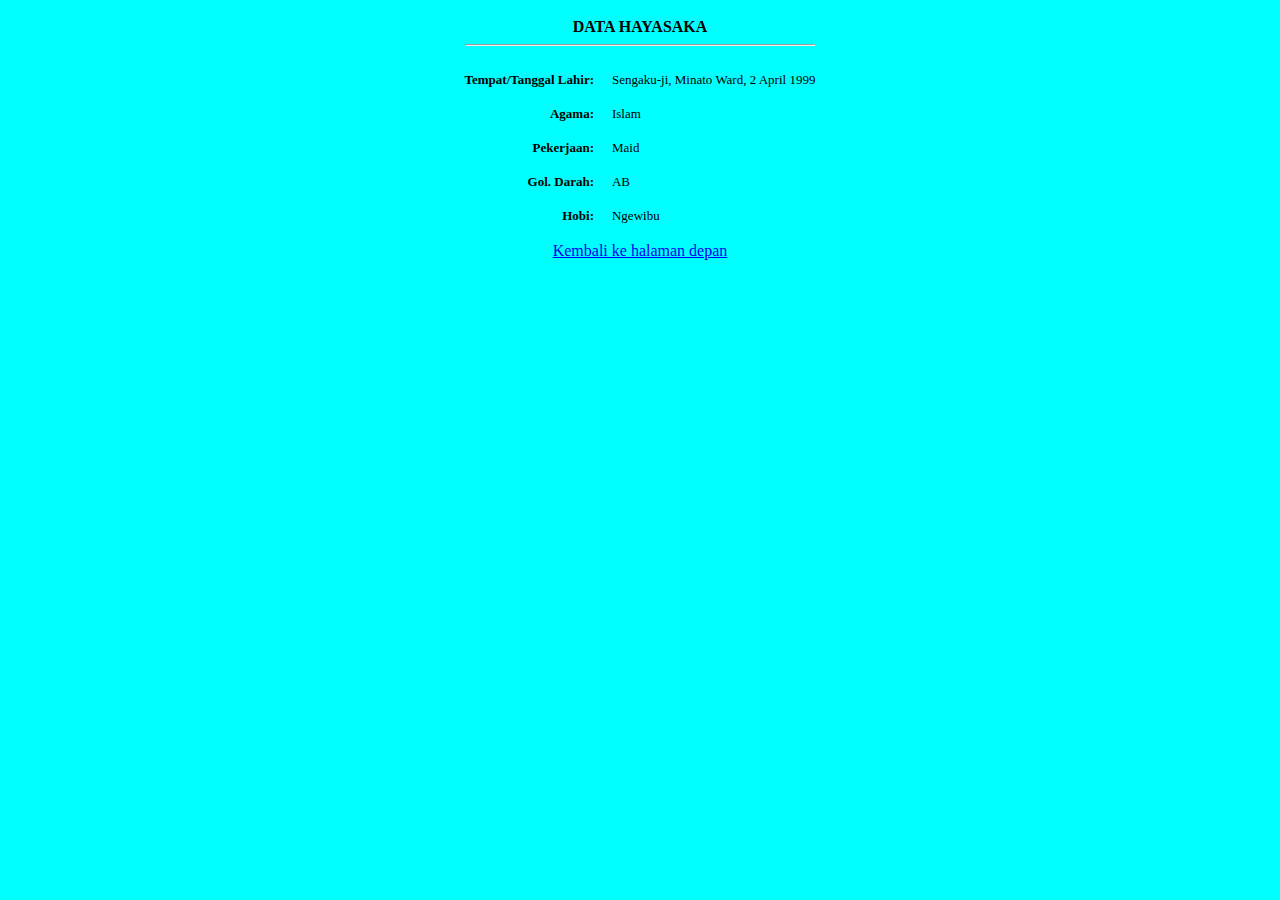
<file: profil.html>
<html>
    <head>
        <title>Hayasaka - Profil</title>
        <link rel="shortcut icon" href="foto/hysk.ico">
    </head>

    <body bgcolor="cyan">
        <font face="verdana">
            <p align="center">
                <table border="0" cellpadding="8" bordercolor="black">
                    <tr>
                        <td colspan="2" align="center"><b>DATA HAYASAKA</b><hr></td>
                    </tr>
                    <tr>
                        <td align="right"><font size="2"><b>Tempat/Tanggal Lahir:</b></td>
                        <td><font size="2">Sengaku-ji, Minato Ward, 2 April 1999</font></td>   
                    </tr>
                    <tr>
                        <td align="right"><font size="2"><b>Agama:</b></font></td>
                        <td><font size="2">Islam</font></td>
                    </tr>
                    <tr>
                        <td align="right"><font size="2"><b>Pekerjaan:</b></font></td>
                        <td><font size="2">Maid</font></td>
                    </tr>
                    <tr>
                        <td align="right"><font size="2"><b>Gol. Darah:</b></font></td>
                        <td><font size="2">AB</font></td>
                    </tr>
                    <tr>
                        <td align="right"><font size="2"><b>Hobi:</b></font></td>
                        <td><font size="2">Ngewibu</font></td>
                    </tr>
                    <tr>
                        <td colspan="2" align="center"><a href="index.html">Kembali ke halaman depan</a></td>
                    </tr>
                </table>
            </p>
        </font>
    </body>
</html>
</file>
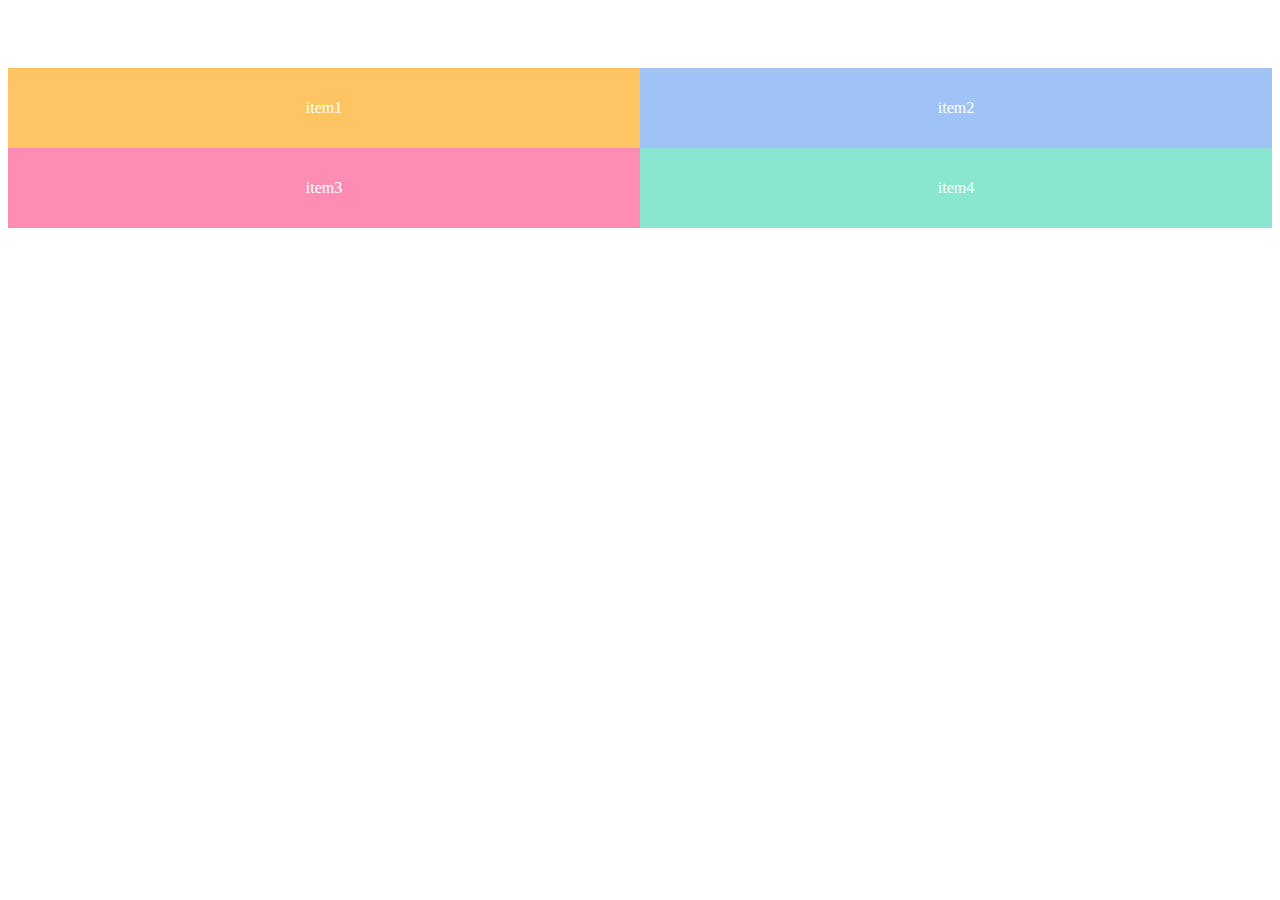
<file: PROGATE/Lesson 3/flexbox.html>
<!DOCTYPE html>
<html>
  <head>
    <meta charset="utf-8">
    <title>Hayasaka - Flexbox</title>
    <link rel="stylesheet" href="hysk.css">
  </head>
  <body>
    <ul class="flex-list">
      <li class="li1">item1</li>
      <li class="li2">item2</li>
      <li class="li3">item3</li>
      <li class="li4">item4</li>
    </ul>
  </body>
</html>
</file>
<file: PROGATE/Lesson 3/hysk.css>
ul {
    list-style: none;
    margin: 0px;
    padding: 60px 0px;
    text-align: center;
  }
  li {
    color: white;
    height: 80px;
    line-height: 80px;
  }
  .li1 {
    background-color: #ffc562;
  }
  .li2 {
    background-color: #a0c3f7;
  }
  .li3 {
    background-color: #ff8db3;
  }
  .li4 {
    background-color: #88e7ce;
  }
  
  .flex-list {
    display: flex;
    flex-wrap: wrap;
  }
  
  /* Tetapkan property flex di element .flex-list li */
  .flex-list li{
    flex: auto;
    width: 50%;
  }
</file>
